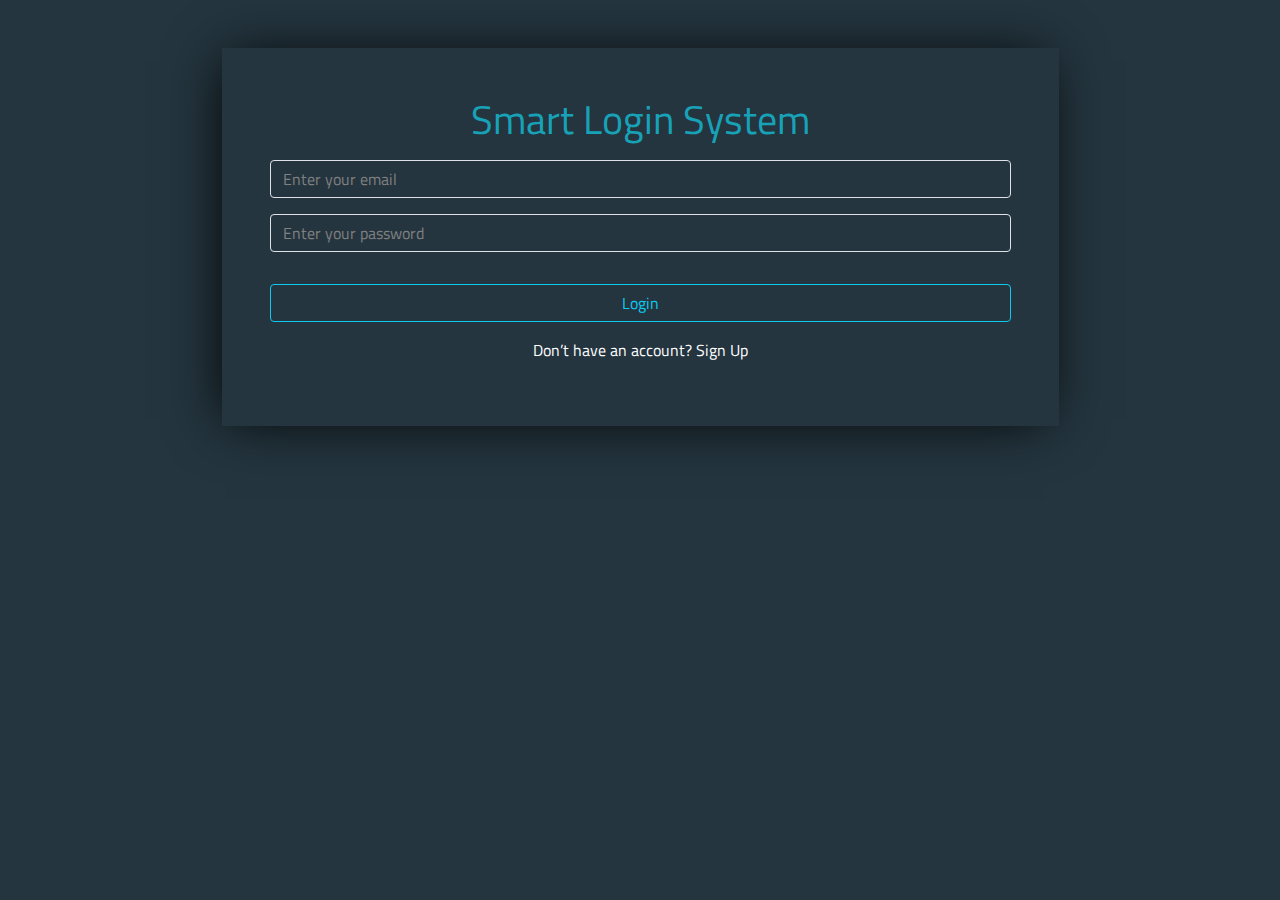
<file: index.html>
<!DOCTYPE html>
<html lang="en">

<head>
    <meta charset="UTF-8">
    <meta name="viewport" content="width=device-width, initial-scale=1.0">
    <title>Login</title>
    <!-- icon beside title -->
    <link rel="icon" href="./16945747.png">
    <!-- google font -->
    <link rel="preconnect" href="https://fonts.googleapis.com">
    <link rel="preconnect" href="https://fonts.gstatic.com" crossorigin>
    <link
        href="https://fonts.googleapis.com/css2?family=Titillium+Web:ital,wght@0,200;0,300;0,400;0,600;0,700;0,900;1,200;1,300;1,400;1,600;1,700&display=swap"
        rel="stylesheet">
    <!--link  -->
    <link rel="stylesheet" href="css/bootstrap.min.css">
    <link rel="stylesheet" href="css/style.css">

</head>

<body>
 <!-- HOME PAGE -->
    <!-- navbar  -->
    <nav class="navbar d-none navbar-expand-lg header box-shadow ">
        <div class="container">
            <a class="navbar-brand" href="#">SMART LOGIN</a>
            <ul class="m-0">
                <li class="nav-item list-unstyled">
                    <a href="index.html" class="text-capitalize logOut-btn btn btn-outline-warning m-auto">log out</a>
                </li>
            </ul>
        </div>
    </nav>
    <!--main section contain user name  -->
    <section id="homeContainer" class="d-none">
        <div class="container d-flex justify-content-center align-items-center my-5">
            <div class="content box-shadow w-75 text-center m-5 p-5">
                <h1 id="yourName" class="text-capitalize"></h1>
            </div>
        </div>

    </section>

    <!-- log in page -->
    <main id="logInPage" class="container my-5">
        <div class="box-shadow m-auto p-5 w-75 text-center">
            <h1 class="fw-medium text-capitalize">Smart Login System</h1>
            <form>
                <div class="w-100">
                    <input type="email" id="signInEmail" placeholder="Enter your email"
                        class="form-control w-100 my-3 rounded-1">
                </div>
                <div class="w-100">
                    <input type="password" id="signInPassword" placeholder="Enter your password"
                        class="form-control w-100 my-3 rounded-1">
                </div>
                <div id="notes"></div>
                <button id="signInBtn" class="btn w-100 btn-outline-info my-3 rounded-1">Login</button>
            </form>

            <p class="sign">Don’t have an account? <a href="signUp.html">Sign Up</a></p>

        </div>
    </main>

    <script src="js/bootstrap.bundle.min.js"></script>
    <script src="js/index.js"></script>
</body>

</html>
</file>
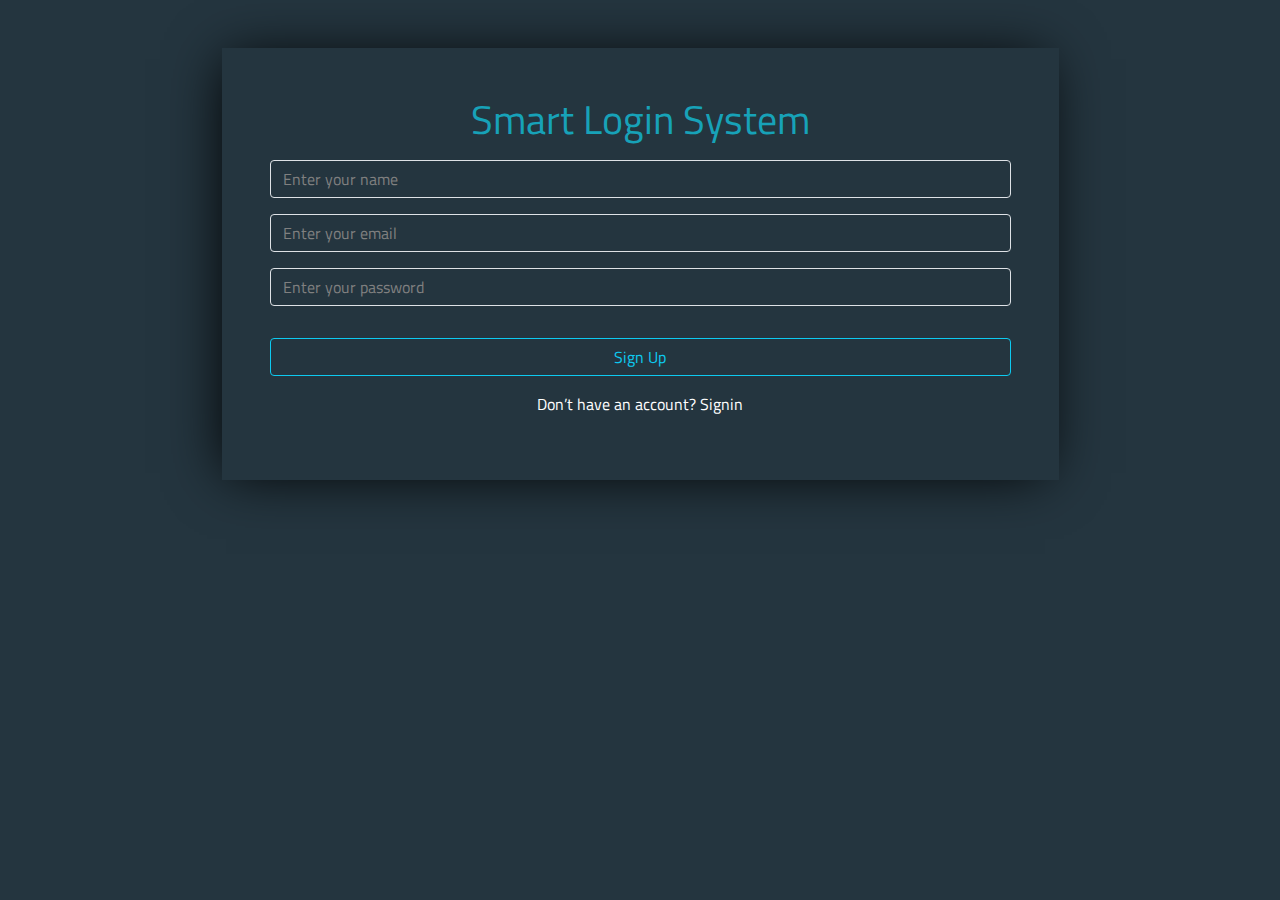
<file: signUp.html>
<!DOCTYPE html>
<html lang="en">

<head>
    <meta charset="UTF-8">
    <meta name="viewport" content="width=device-width, initial-scale=1.0">
    <title>Login</title>
    <!-- icon beside title -->
    <link rel="icon" href="./16945747.png">
    <!-- google font -->
    <link rel="preconnect" href="https://fonts.googleapis.com">
    <link rel="preconnect" href="https://fonts.gstatic.com" crossorigin>
    <link
        href="https://fonts.googleapis.com/css2?family=Titillium+Web:ital,wght@0,200;0,300;0,400;0,600;0,700;0,900;1,200;1,300;1,400;1,600;1,700&display=swap"
        rel="stylesheet">
    <!--link  -->
    <link rel="stylesheet" href="css/bootstrap.min.css">
    <link rel="stylesheet" href="css/style.css">
</head>

<body>
    <!-- sign UP Page -->
    <main class="container my-5">
        <div class="box-shadow m-auto p-5 w-75 text-center">
            <h1 class="fw-medium text-capitalize">Smart Login System</h1>
            <form id="formSignUp">
                <div class="w-100">
                    <input type="text" id="signUpName" placeholder="Enter your name"
                        class="form-control w-100 my-3 rounded-1">
                    <ul class="invalid-feedback text-start">
                        <li>Name Is Required</li>
                        <li>Must writer two characters at least</li>
                    </ul>

                </div>
                <div class="w-100">
                    <input type="email" id="signUpEmail" placeholder="Enter your email"
                        class="form-control w-100 my-3 rounded-1">
                    <p class="invalid-feedback text-start">email Is Required</p>
                </div>
                <div class="w-100">
                    <input type="password" id="signUpPassword" placeholder="Enter your password"
                        class="form-control w-100 my-3 rounded-1">
                    <ul class="invalid-feedback text-start">
                        <li>password Is Required</li>
                        <li>Minimum eight characters, at least one letter and one number</li>
                    </ul>

                </div>
                <div id="msg"></div>
                <button id="signUpBtn" class="btn w-100 btn-outline-info my-3 rounded-1 text-capitalize">sign
                    up</button>
            </form>

            <p class="sign">Don’t have an account? <a href="index.html" class="text-capitalize">Signin</a></p>

        </div>
    </main>



    <script src="js/bootstrap.bundle.min.js"></script>
    <script src="js/signUp.js"></script>
</body>

</html>
</file>
<file: css/style.css>
:root {
    --main-color: white;
}

body {
    background-color: #24353f;
    font-family: 'Titillium Web', sans-serif;
}

.box-shadow {
    box-shadow: -5px 2px 54px -9px rgba(0, 0, 0, 1);
}

h1 {
    color: #17a2b8;
    font-size: 40px;
}
.btn{
    transition: all 0.3s ease;
}
.form-control {
    background-color: transparent;
    color: var(--main-color);

}

.form-control:focus {
    background-color: transparent;
    border-color: #80bdff;
    outline: 0;
    box-shadow: 0 0 0;
    color: #fff;
}

.form-control::placeholder {
    color: gray;
}

.sign {
    color: var(--main-color);
}

.sign a {
    text-decoration: none;
    color: var(--main-color);
}

.sign a:hover {
    text-decoration: underline var(--main-color);
}

/* home page third page */
/* nav bar */
.navbar-brand {
    color: var(--main-color);
}

.logOut-btn {
    text-decoration: none;
    padding: 8px;

}
.content span{
    color: var(--main-color);
}
</file>
